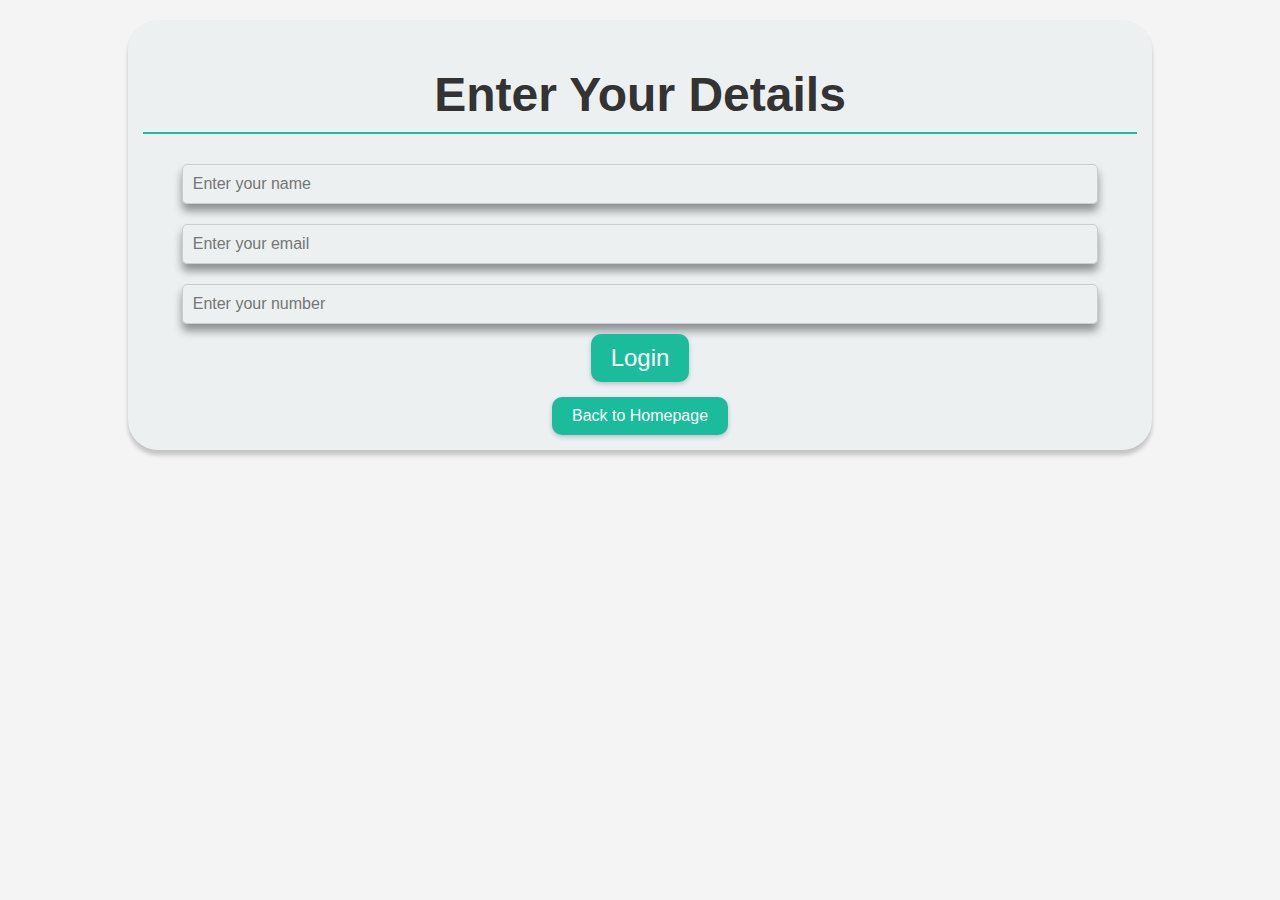
<file: login.html>
<!DOCTYPE html>
<html lang="en">
<head>
    <meta charset="UTF-8">
    <meta name="viewport" content="width=device-width, initial-scale=1.0">
    <title>Document</title>
    <link rel="stylesheet" href="login.css">
    <script>
        function goToDashboard() {
            alert("You have successfully logged in!");
            window.location.href = "index.html";
        }
    </script>
</head>
<body>
    <div class="container">

        <!-- First Page: User Details Form -->
        <section class="form-page" id="form-page">
            <h1>Enter Your Details</h1>
            <form id="user-form" onsubmit="goToDashboard(); return false;">
                <input type="text" id="name" placeholder="Enter your name" required>
                <input type="email" id="email" placeholder="Enter your email" required>
                <input type="text" id="phone" placeholder="Enter your number" required>
                <button  type="submit">Login</button>
            </form>

            <!-- Back Button -->
            <a href="index.html" class="back-button">Back to Homepage</a>
        </section>
    </div>
</body>
</html>
</file>
<file: login.css>
:root {
    --primary-color: #1abc9c;
    --secondary-color: #333;
    --background-light: #f4f4f4;
    --text-color: #333;
    --shadow-color: rgba(0, 0, 0, 0.2);
    
}

body {
    font-family: 'Roboto', sans-serif;
    margin: 0;
    padding: 0;
    background-color: var(--background-light);
    color: var(--text-color);
}

.container {
    width: 80%;
    max-width: 1200px;
    margin: 20px auto;
    text-align: center;
}

.form-page {
    display: block;
    padding: 15px;
    background: url('https://th.bing.com/th/id/OIP.L6Cu84iiW3geDYGKRIa3HgHaEK?w=267&h=180&c=7&r=0&o=5&dpr=1.5&pid=1.7') center/cover, #ecf0f1;
    border-radius: 30px;
    box-shadow: 0 5px 4px var(--shadow-color);
}

.form-page h1 {
    margin-bottom: 20px;
    font-size: 3em;
    font-weight: bold;
    color: var(--secondary-color);
    text-align: center;
    border-bottom: 2px solid var(--primary-color);
    padding-bottom: 10px;
}

.form-page input[type="text"],
.form-page input[type="number"],
.form-page input[type="email"] {
    background-color: transparent;
    font-size: 1em;
    width: 90%;
    padding: 10px;
    margin: 10px 0;
    border: 1px solid #ccc;
    border-radius: 5px;
    box-shadow: 0 7px 9px rgba(0, 0, 0, 0.4);
}

.form-page button {
    padding: 10px 20px;
    background-color: var(--primary-color);
    color: #fff;
    border: none;
    cursor: pointer;
    font-size: 1.5em;
    border-radius: 10px;
    transition: background-color 0.3s, transform 0.3s;
    box-shadow: 0 2px 5px var(--shadow-color);
}

.form-page button:hover {
    background-color: #27ae60;
    transform: scale(1.1);
}
.back-button {
    display: inline-block;
    background-color: var(--primary-color);
    margin-top: 15px;
    padding: 10px 20px;
    color: #fff;
    /* background-color: #007bff; */
    text-decoration: none;
    border-radius: 10px;
    text-align: center;
    font-size: 1.5remx;
    cursor: pointer;
    transition: background-color 0.3s, transform 0.3s;
    box-shadow: 0 2px 5px var(--shadow-color);
    
}

.back-button:hover {
    background-color: #27ae60;
    transform: scale(1.1);
}
</file>
